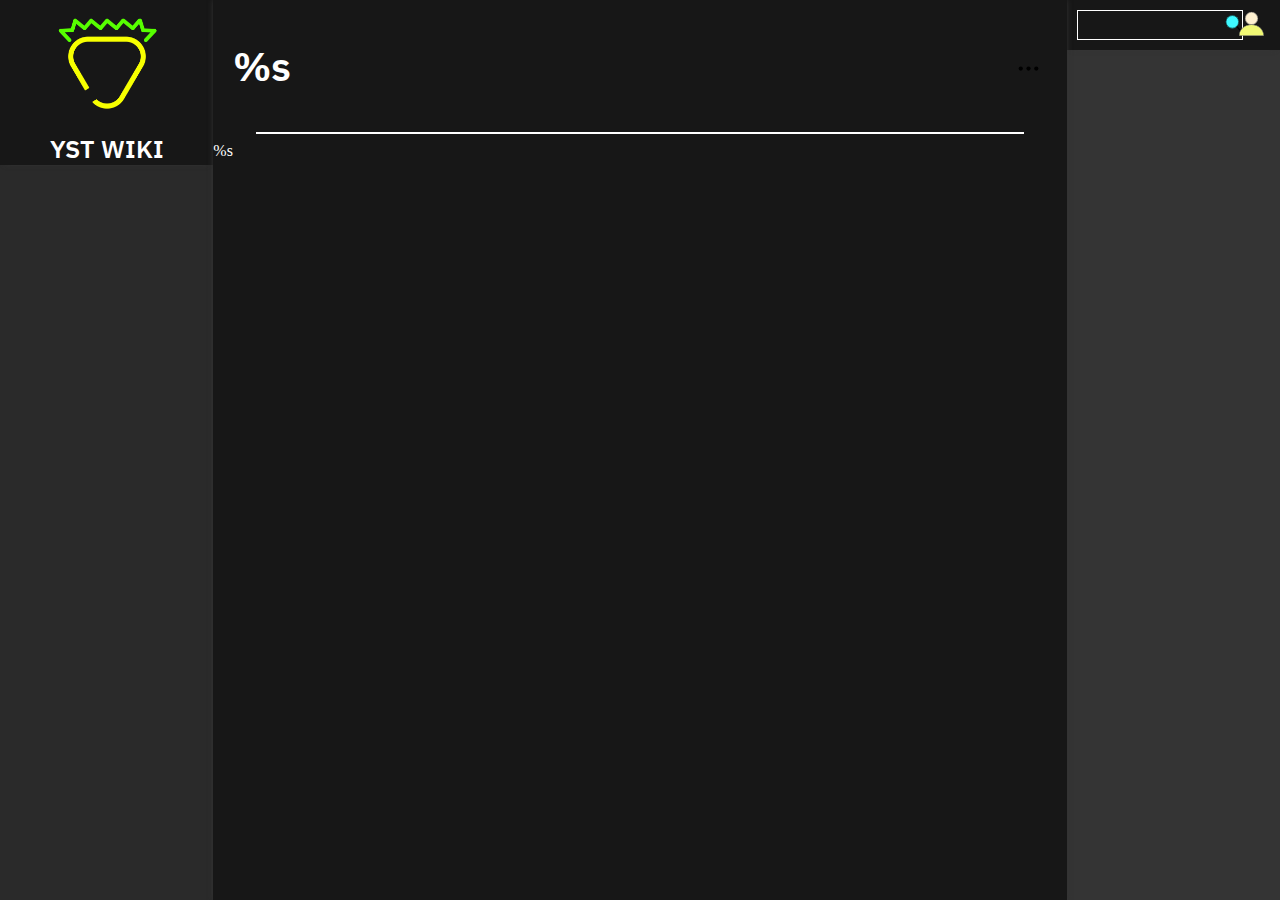
<file: src/main/resources/static/index.html>
<!DOCTYPE html>
<html lang="en">
<head>
    <meta charset="UTF-8">
    <title>YST WIKI</title>
    <link rel="stylesheet" href="css/dark/main.css">
    <link rel="stylesheet" href="css/dark/md.css">
    <script src="main.js"></script>
</head>
    <body>
        <div id="sidebar">
            <div id="logo">
                <img id="logoImg" src="imgs/logo.png"/>
                <p id="logoTitle">YST WIKI</p>
            </div>
        </div>
        <div id="infoBar">
            <div id="searchBarSection">
                <form id="searchBar">
                    <input id="search" maxlength="2048" name="q" type="text" aria-autocomplete="both" aria-haspopup="false" autocapitalize="none" autocomplete="off" autocorrect="off" autofocus="" role="combobox" spellcheck="false" title="검색" value="" aria-label="검색">
                    <button type="submit" id="searchButton" value="">
                        <img src="imgs/Search.svg" style="width: 25px; height: 25px; margin: 0" alt="search"/>
                    </button>
                </form>
                <button id="userIcon" onclick="userInfo()" style="position: absolute; right: 10px; top: 10px; background: none; border: none;">
                    <img src="imgs/User.svg" style="width: 25px; height: 25px; margin: 0;" alt="user"/>
                </button>
                <div id="userInfo">
                    <button class="docMenuButton" onclick="window.location = '/user/@me/settings'">
                        설정
                    </button><br/>
                    <button class="docMenuButton" onclick="window.location = '/auth/login/'">
                        로그인
                    </button>
                </div>
            </div>
        </div>
        <div id="contentpane">
            <p id="title">%s</p>
            <button id="moreButton" onclick="docMenu()">
                <img src="imgs/More.svg" style="width: 25px; height: 25px; margin: 0" alt="more..."/>
            </button>
            <div id="docMenu">
                <button class="docMenuButton" onclick="window.location = '/edit/%s'">
                    <img src="imgs/Edit.svg" style="float: left; width: 25px; height: 25px; margin: 0" alt="edit"/>
                    수정하기
                </button><br/>
                <button class="docMenuButton" onclick="window.location = '/history/%s'">
                    역사
                </button>
            </div>
            <hr id="splitter"/>
            <div id="contents">%s</div>
        </div>
    </body>
</html>
</file>
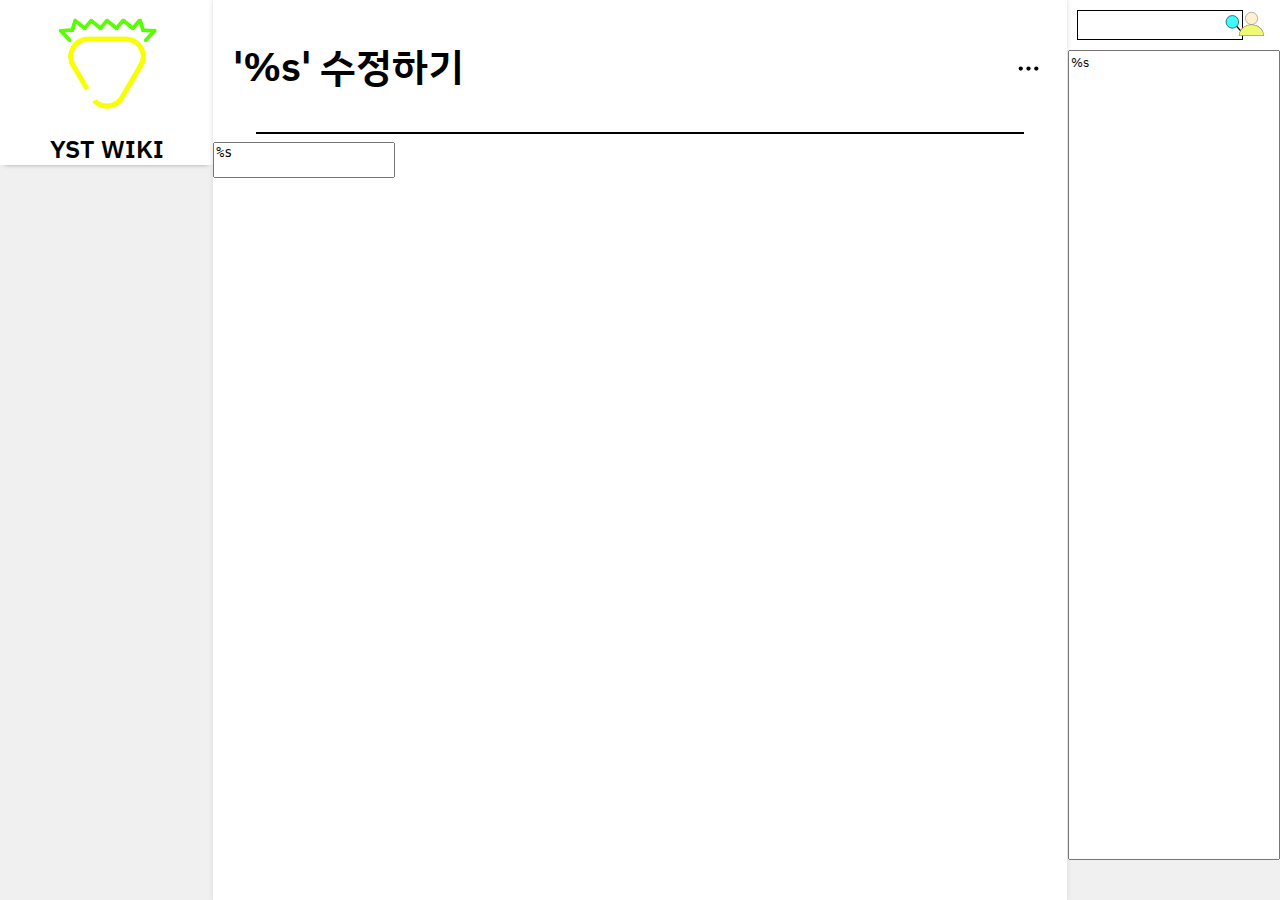
<file: src/main/resources/static/edit.html>
<!DOCTYPE html>
<html lang="en">
<head>
    <meta charset="UTF-8">
    <title>YST WIKI</title>
    <link rel="stylesheet" href="css/main.css">
    <link rel="stylesheet" href="css/md.css">
    <script src="main.js"></script>
</head>
    <body>
        <div id="sidebar">
            <div id="logo">
                <img id="logoImg" src="imgs/logo.png"/>
                <p id="logoTitle">YST WIKI</p>
            </div>
        </div>
        <div id="infoBar">
            <div id="searchBarSection">
                <form id="searchBar">
                    <input id="search" maxlength="2048" name="q" type="text" aria-autocomplete="both" aria-haspopup="false" autocapitalize="none" autocomplete="off" autocorrect="off" autofocus="" role="combobox" spellcheck="false" title="검색" value="" aria-label="검색">
                    <button type="submit" id="searchButton" value="">
                        <img src="imgs/Search.svg" style="width: 25px; height: 25px; margin: 0" alt="search"/>
                    </button>
                </form>
                <button id="userIcon" onclick="userInfo()" style="position: absolute; right: 10px; top: 10px; background: none; border: none;">
                    <img src="imgs/User.svg" style="width: 25px; height: 25px; margin: 0;" alt="user"/>
                </button>
                <div id="userInfo">
                    <button class="docMenuButton" onclick="window.location = '/user/@me/settings'">
                        설정
                    </button><br/>
                    <button class="docMenuButton" onclick="window.location = '/auth/login/'">
                        로그인
                    </button>
                </div>
            </div>
        </div>
        <form action="/save/%s" method="post">
            <div id="contentpane">
                    <p id="title">'%s' 수정하기</p>
                    <button type="button" id="moreButton" onclick="docMenu()">
                        <img src="imgs/More.svg" style="width: 25px; height: 25px; margin: 0" alt="more..."/>
                    </button>
                        <div id="docMenu">
                            <button class="docMenuButton" type="submit">
                                <img src="imgs/Edit.svg" style="float: left; width: 25px; height: 25px; margin: 0" alt="edit"/>
                                저장
                            </button><br/>
                            <button type="button" class="docMenuButton" onclick="window.location = '/w/%s'">
                                취소
                            </button>
                        </div>
                        <hr id="splitter"/>
                        <textarea id="contents" name="contents">%s</textarea>
            </div>
            <textarea id="sideContents" name="sideContents">%s</textarea>
        </form>
    </body>
</html>
</file>
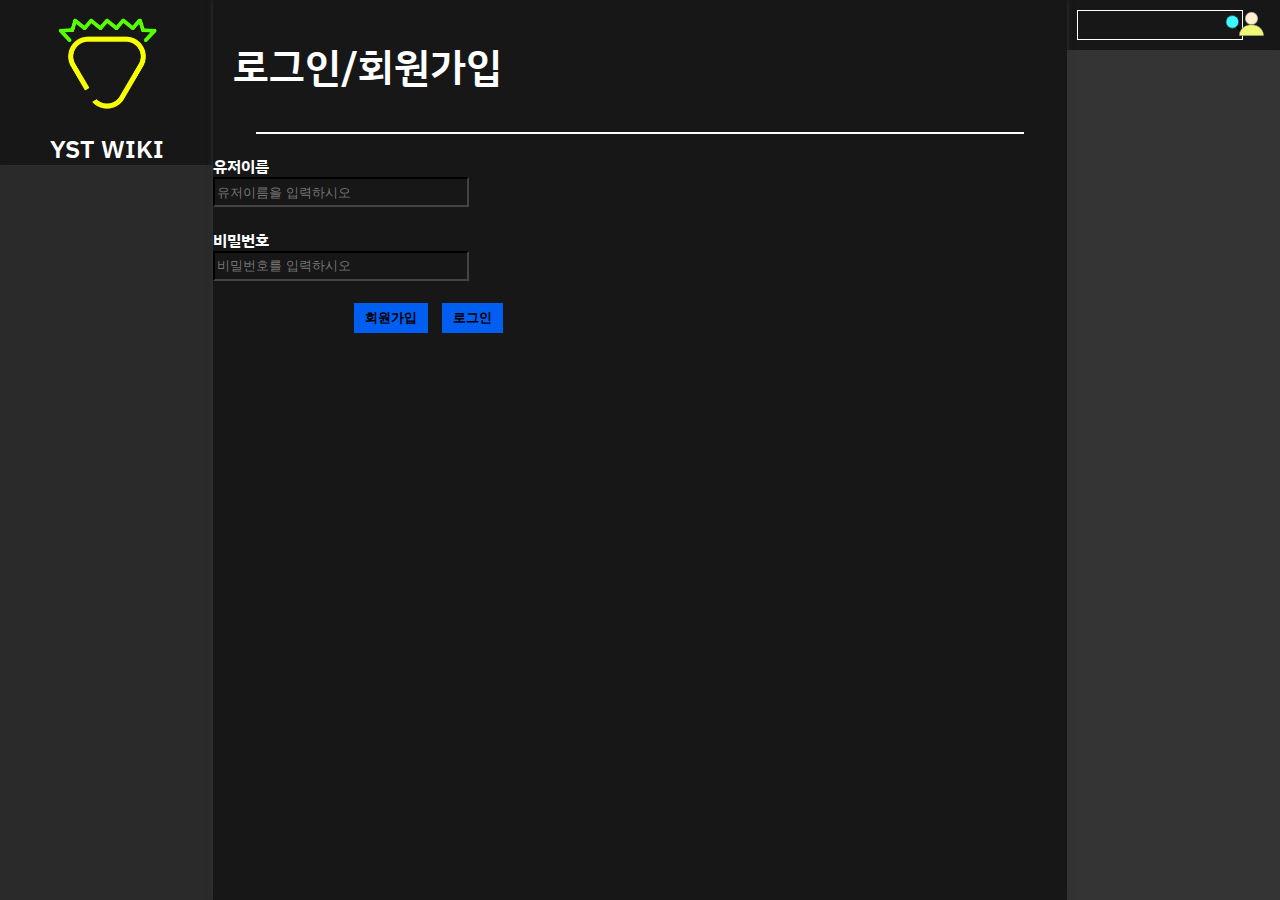
<file: src/main/resources/static/login.html>
<!DOCTYPE html>
<html lang="en">
<head>
    <meta charset="UTF-8">
    <title>YST WIKI</title>
    <link rel="stylesheet" href="css/dark/main.css">
    <link rel="stylesheet" href="css/dark/md.css">
    <link rel="stylesheet" href="css/dark/form.css">
    <script src="main.js"></script>
</head>
    <body>
        <div id="sidebar">
            <div id="logo">
                <img id="logoImg" src="imgs/logo.png"/>
                <p id="logoTitle">YST WIKI</p>
            </div>
        </div>
        <div id="infoBar">
            <div id="searchBarSection">
                <form id="searchBar">
                    <input id="search" maxlength="2048" name="q" type="text" aria-autocomplete="both" aria-haspopup="false" autocapitalize="none" autocomplete="off" autocorrect="off" autofocus="" role="combobox" spellcheck="false" title="검색" value="" aria-label="검색">
                    <button type="submit" id="searchButton" value="">
                        <img src="imgs/Search.svg" style="width: 25px; height: 25px; margin: 0" alt="search"/>
                    </button>
                </form>
                <button id="userIcon" onclick="userInfo()" style="position: absolute; right: 10px; top: 10px; background: none; border: none;">
                    <img src="imgs/User.svg" style="width: 25px; height: 25px; margin: 0;" alt="user"/>
                </button>
                <div id="userInfo">
                    <button class="docMenuButton" onclick="window.location = '/user/@me/settings'">
                        설정
                    </button><br/>
                    <button class="docMenuButton" onclick="window.location = '/auth/login/'">
                        로그인
                    </button>
                </div>
            </div>
        </div>
        <div id="contentpane">
            <p id="title">로그인/회원가입</p>
            <hr id="splitter"/>
            <div id="contents">
                <form action="/api/v0/login/" method="post">
                    <label>
                        <h4 style="margin-bottom: 0;">유저이름</h4>
                        <input style="width: 20vw; height: 30px;" type="text" aria-placeholder="유저이름을 입력하시오" placeholder="유저이름을 입력하시오"/>
                    </label>
                    <br/>
                    <label>
                        <h4 style="margin-bottom: 0;">비밀번호</h4>
                        <input style="width: 20vw; height: 30px;" type="password" aria-placeholder="비밀번호를 입력하시오" placeholder="비밀번호를 입력하시오"/>
                    </label>
                    <br/><br/>
                    <button class="confirmButton" style="margin-left: 11vw" onclick="window.location = '/auth/signup/'">회원가입</button>
                    <button class="confirmButton" type="submit" style="margin-left: 10px">로그인</button>
                </form>
            </div>
        </div>
    </body>
</html>
</file>
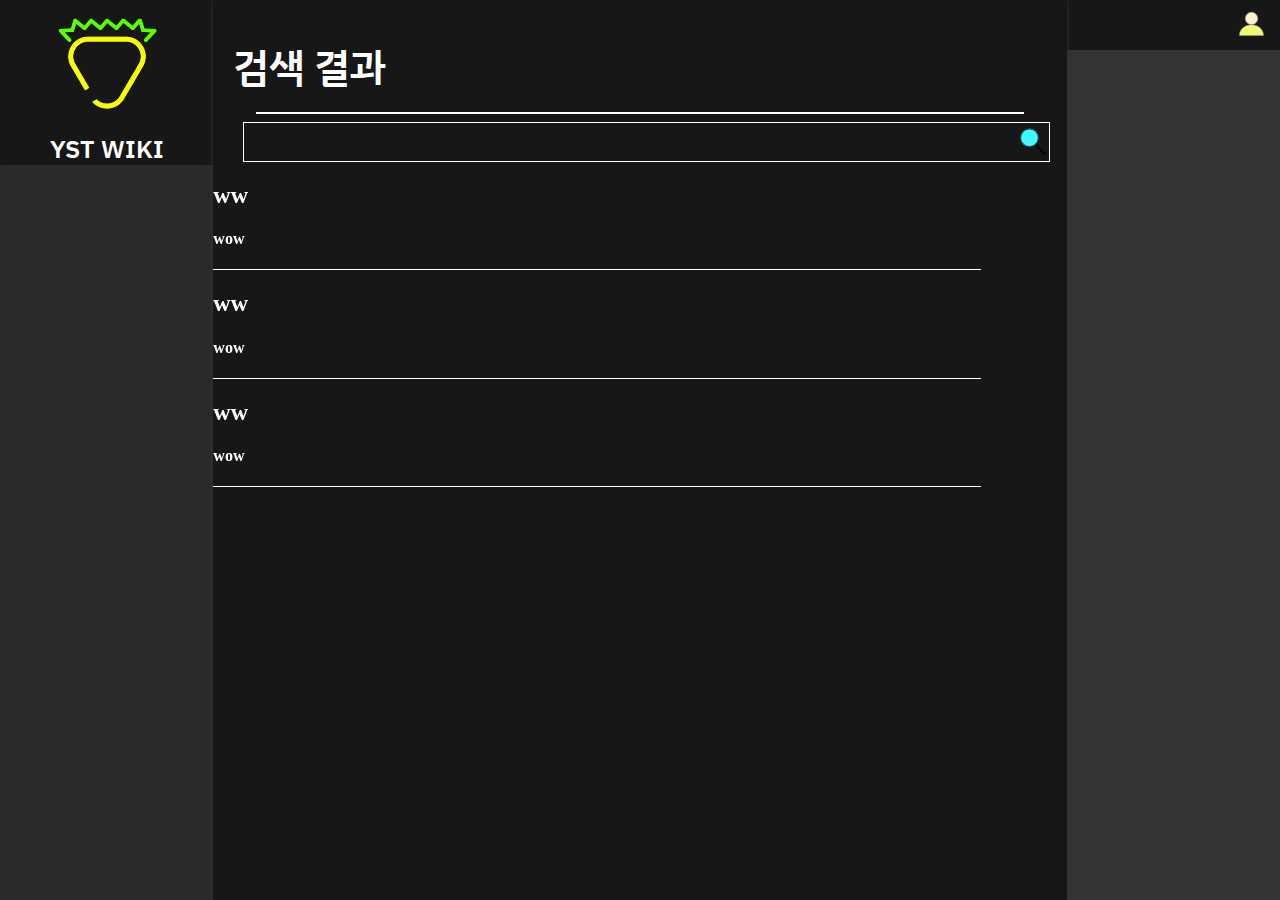
<file: src/main/resources/static/search.html>
<!DOCTYPE html>
<html lang="en">
<head>
    <meta charset="UTF-8">
    <title>YST WIKI</title>
    <link rel="stylesheet" href="css/dark/main.css">
    <link rel="stylesheet" href="css/dark/md.css">
    <script src="main.js"></script>
</head>
    <body>
        <div id="sidebar">
            <div id="logo">
                <img id="logoImg" src="imgs/logo.png"/>
                <p id="logoTitle">YST WIKI</p>
            </div>
        </div>
        <div id="infoBar">
            <div id="searchBarSection">
                <button id="userIcon" onclick="userInfo()" style="position: absolute; right: 10px; top: 10px; background: none; border: none;">
                    <img src="imgs/User.svg" style="width: 25px; height: 25px; margin: 0;" alt="user"/>
                </button>
                <div id="userInfo"></div>
            </div>
        </div>
        <div id="contentpane">
            <p id="title" style="margin-bottom: 20px">검색 결과</p>
            <hr id="splitter"/>
            <form id="bigSearchBar">
                <input id="bigSearch" maxlength="2048" name="q" type="text" aria-autocomplete="both" aria-haspopup="false" autocapitalize="none" autocomplete="off" autocorrect="off" autofocus="" role="combobox" spellcheck="false" title="검색" value="" aria-label="검색">
                <button type="submit" id="bigSearchButton" value="">
                    <img src="imgs/Search.svg" style="width: 35px; height: 35px; margin: 0" alt="search"/>
                </button>
            </form>
            <div id="contents">
                <div class="searchResult">
                    <h2>ww</h2>
                    <h4>wow</h4>
                </div>
                <div class="searchResult">
                    <h2>ww</h2>
                    <h4>wow</h4>
                </div>
                <div class="searchResult">
                    <h2>ww</h2>
                    <h4>wow</h4>
                </div>
            </div>
        </div>
    </body>
</html>
</file>
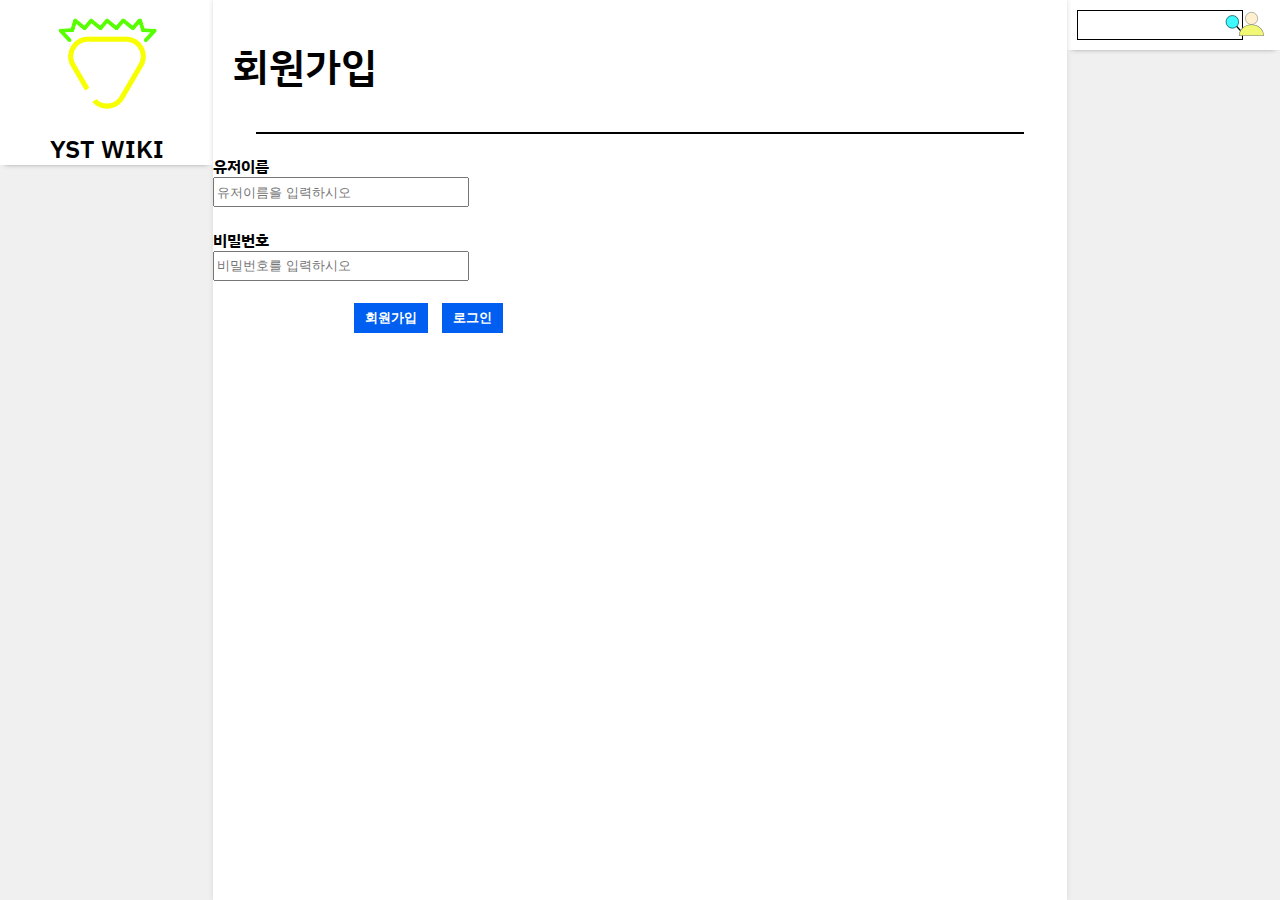
<file: src/main/resources/static/signup.html>
<!DOCTYPE html>
<html lang="en">
<head>
    <meta charset="UTF-8">
    <title>YST WIKI</title>
    <link rel="stylesheet" href="css/main.css">
    <link rel="stylesheet" href="css/md.css">
    <link rel="stylesheet" href="css/form.css">
    <script src="main.js"></script>
</head>
    <body>
        <div id="sidebar">
            <div id="logo">
                <img id="logoImg" src="imgs/logo.png"/>
                <p id="logoTitle">YST WIKI</p>
            </div>
        </div>
        <div id="infoBar">
            <div id="searchBarSection">
                <form id="searchBar">
                    <input id="search" maxlength="2048" name="q" type="text" aria-autocomplete="both" aria-haspopup="false" autocapitalize="none" autocomplete="off" autocorrect="off" autofocus="" role="combobox" spellcheck="false" title="검색" value="" aria-label="검색">
                    <button type="submit" id="searchButton" value="">
                        <img src="imgs/Search.svg" style="width: 25px; height: 25px; margin: 0" alt="search"/>
                    </button>
                </form>
                <button id="userIcon" onclick="userInfo()" style="position: absolute; right: 10px; top: 10px; background: none; border: none;">
                    <img src="imgs/User.svg" style="width: 25px; height: 25px; margin: 0;" alt="user"/>
                </button>
                <div id="userInfo">
                    <button class="docMenuButton" onclick="window.location = '/user/@me/settings'">
                        설정
                    </button><br/>
                    <button class="docMenuButton" onclick="window.location = '/auth/login/'">
                        로그인
                    </button>
                </div>
            </div>
        </div>
        <div id="contentpane">
            <p id="title">회원가입</p>
            <hr id="splitter"/>
            <div id="contents">
                <form action="/api/v0/login/" method="post">
                    <label>
                        <h4 style="margin-bottom: 0;">유저이름</h4>
                        <input style="width: 20vw; height: 30px;" type="text" aria-placeholder="유저이름을 입력하시오" placeholder="유저이름을 입력하시오"/>
                    </label>
                    <br/>
                    <label>
                        <h4 style="margin-bottom: 0;">비밀번호</h4>
                        <input style="width: 20vw; height: 30px;" type="password" aria-placeholder="비밀번호를 입력하시오" placeholder="비밀번호를 입력하시오"/>
                    </label>
                    <br/><br/>
                    <button class="confirmButton" style="margin-left: 11vw" onclick="window.location = '/auth/signup/'">회원가입</button>
                    <button class="confirmButton" type="submit" style="margin-left: 10px">로그인</button>
                </form>
            </div>
        </div>
    </body>
</html>
</file>
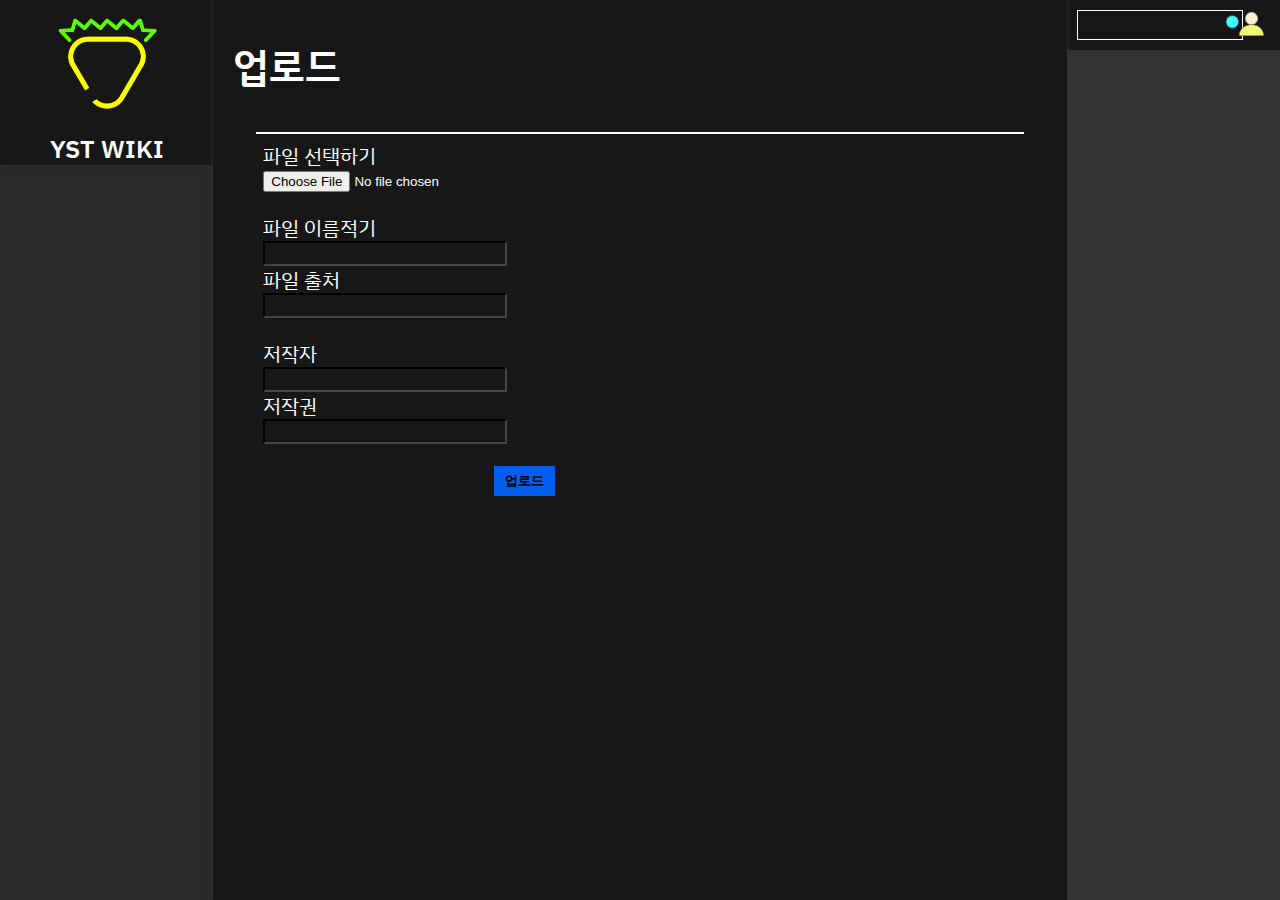
<file: src/main/resources/static/upload.html>
<!DOCTYPE html>
<html lang="en">
<head>
    <meta charset="UTF-8">
    <title>YST WIKI</title>
    <link rel="stylesheet" href="css/dark/main.css">
    <link rel="stylesheet" href="css/dark/md.css">
    <link rel="stylesheet" href="css/dark/form.css">
    <script src="main.js"></script>
</head>
    <body>
        <div id="sidebar">
            <div id="logo">
                <img id="logoImg" src="imgs/logo.png"/>
                <p id="logoTitle">YST WIKI</p>
            </div>
        </div>
        <div id="infoBar">
            <div id="searchBarSection">
                <form id="searchBar">
                    <input id="search" maxlength="2048" name="q" type="text" aria-autocomplete="both" aria-haspopup="false" autocapitalize="none" autocomplete="off" autocorrect="off" autofocus="" role="combobox" spellcheck="false" title="검색" value="" aria-label="검색">
                    <button type="submit" id="searchButton" value="">
                        <img src="imgs/Search.svg" style="width: 25px; height: 25px; margin: 0" alt="search"/>
                    </button>
                </form>
                <button id="userIcon" onclick="userInfo()" style="position: absolute; right: 10px; top: 10px; background: none; border: none;">
                    <img src="imgs/User.svg" style="width: 25px; height: 25px; margin: 0;" alt="user"/>
                </button>
                <div id="userInfo">
                    <button class="docMenuButton" onclick="window.location = '/user/@me/settings'">
                        설정
                    </button><br/>
                    <button class="docMenuButton" onclick="window.location = '/auth/login/'">
                        로그인
                    </button>
                </div>
            </div>
        </div>
        <div id="contentpane">
            <p id="title">업로드</p>
            <hr id="splitter"/>
            <div id="contents" style="margin-left: 50px">
                <form action="/upload/files/">
                    <label class="label_bigletter">파일 선택하기</label><br/>
                    <input type="file" accept="image/*" name="file" required>
                    <br/><br/>
                    <label for="fileName" class="label_bigletter">파일 이름적기</label><br/>
                    <input type="text" id="fileName" style="width: 19vw; height: 25px" name="fileName" required>
                    <br/>
                    <label for="fileSource" class="label_bigletter">파일 출처</label><br/>
                    <input type="text" id="fileSource" style="width: 19vw; height: 25px" name="fileSource" required>
                    <br/><br/>
                    <label for="copyrighter" class="label_bigletter">저작자</label><br/>
                    <input type="text" id="copyrighter" style="width: 19vw; height: 25px" name="copyrighter" required><br/>
                    <label for="copyright" class="label_bigletter">저작권</label><br/>
                    <input type="text" id="copyright" style="width: 19vw; height: 25px" name="copyright" required>
                    <br/><br/>
                    <button class="confirmButton" type="submit" style="margin-left: 18vw">업로드</button>
                </form>
            </div>
        </div>
    </body>
</html>
</file>
<file: src/main/resources/static/css/dark/main.css>
@import url('https://fonts.googleapis.com/css2?family=IBM+Plex+Sans+KR:wght@200;400;600&display=swap');

:root{
    color: white;
}

html {
    box-sizing: border-box;
}
*, *:before, *:after {
    box-sizing: inherit;
}
body{
    margin: 0;
}
input{
    background-color: #171717;
    border-color: #444444;
    color: white;
}
input:focus{
    outline: none;
}
textarea{
    resize: none;
}
textarea:focus{
    outline: none;
}
a{
    text-decoration: none;
}
a:hover{
    text-decoration-line: underline;
    text-decoration-color: aqua;
}

.docMenuButton{
    font-family: 'IBM Plex Sans KR', sans-serif;
    font-weight: 400;
    width: 150px;
    height: 30px;
    border: none;
    border-bottom: white solid 1px;
    border-top: white solid 1px;
    background: black;
    text-align: center;
    font-size: 20px;
}

.docMenuButton:hover{
    background: #181818;
}

.searchResult{
    border-bottom: white solid 1px;
    width: 60vw;
}

.searchResult > a > h2{
    margin-top: 10px;
    margin-bottom: 10px;
}

.searchResult > a > h4 {
    color: lightgray;
    margin-left: 10px;
    margin-top: 0;
}

.searchResult > a {
    text-decoration: none;
}

#title{
    font-family: 'IBM Plex Sans KR', sans-serif;
    font-weight: 600;
    font-size: 40px;
    margin-left: 20px;
}
#logo{
    background: #171717;
    box-shadow: 0 4px 5px -5px #343434;
}
#logoImg{
    margin-left: 3.3333333333333333333333333333335vw;
    width: 10vw;
    height: 10vw;
}
#searchBarSection{
    background: #171717;
    height: 50px;
    box-shadow: 0 4px 5px -5px #343434;
}
#search{
    width: 10vw;
    height: 99%;
    border: none;
    display: flex;
    margin-left: 10px;
}
#searchBar{
    position: absolute;
    top: 10px;
    display: flex;
    width: 13vw;
    height: 30px;
    border: solid white 1px;
    margin-left: 10px;
}
#bigSearch{
    width: 60vw;
    height: 99%;
    border: none;
    display: flex;
    margin-left: 10px;
}
#bigSearchBar{
    top: 130px;
    display: flex;
    width: 63vw;
    height: 40px;
    border: solid white 1px;
    margin-left: 30px;
}
#searchButton{
    width: 30px; height: 30px; border: 0; margin: 0;background: transparent;
}
#bigSearchButton{
    width: 40px; height: 40px; border: 0; margin: 0;background: transparent;
}
#logoTitle{
    margin-top: 0;
    text-align: center;
    font-size: 25px;
    font-family: 'IBM Plex Sans KR', sans-serif;
    font-weight: 600;
}
#sidebar{
    position: absolute;
    left: 0;
    width: 16.666666666666666666666666666667vw;
    background: #2a2a2a;
    min-height: 100vh;
}
#sidebar > a {
    text-decoration: none;
    color: white;
}
#contentpane{
    position: absolute;
    left: 16.666666666666666666666666666667vw;
    width: 66.666666666666666666666666666666vw;
    min-height: 100vh;
    box-shadow: 0 0 5px #343434;
    background-color: #171717;
}
.contents{
    margin-left: 3.4vw;
    width: 60vw;
    min-height: 70vh;
    height: fit-content;
}
#sideContents{
    position: absolute;
    right: 0;
    top: 50px;
    width: 16.6vw;
    min-height: 90vh;
    height: fit-content;
    font-family: 'IBM Plex Sans KR', sans-serif;
    font-weight: 400;
}
#infoBar{
    position: absolute;
    right: 0;
    width: 16.666666666666666666666666666667vw;
    background: #343434;
    min-height: 100vh;
}
#splitter{
    width: 90%;
    border: 1px solid white;
}
#moreButton{
    position: absolute;
    top: 55px;
    right: 20px;
    background: transparent;
    border: none;
}
#docMenu{
    border: solid white 1px;
    position: absolute;
    top: 80px;
    right: 20px;
    visibility: hidden;
}
#userInfo{
    right: 0; margin: 0; top: 50px; position: absolute; visibility: hidden;background-color: #171717;
    font-family: 'IBM Plex Sans KR', sans-serif;
    font-weight: 400;
}
button{
    color: white;
}
.alert {
    padding: 20px;
    background-color: #f44336;
    color: black;
}

.closebtn {
    margin-left: 15px;
    color: black;
    font-weight: bold;
    float: right;
    font-size: 22px;
    line-height: 20px;
    cursor: pointer;
    transition: 0.3s;
}

.closebtn:hover {
    color: white;
}

.alert.success {
    background-color: #04AA6D;
}
</file>
<file: src/main/resources/static/css/dark/md.css>
@import url('https://fonts.googleapis.com/css2?family=IBM+Plex+Sans+KR:wght@200;400;600&display=swap');

.contents {
    font-family: 'IBM Plex Sans KR', sans-serif;
    font-weight: 400;
}

* > .contents {
    font-family: 'IBM Plex Sans KR', sans-serif;
    font-weight: 400;
}

.contents strong {
    font-weight: 600;
}

.contents table {
    background: black;
    border-collapse: collapse;
    border: #383838 1px solid;
}

.contents table > thead,tbody > tr > td,th {
    border: 1px solid #484848;
    padding: 10px;
    text-align: center;
}

.contents table > thead,tbody > tr:nth-child(even) {
    background-color: #e6ff78;
}

#infoBar > .contents > table {
    width:100%;
}

blockquote {
    border-left: 5px deepskyblue solid;
    background-color: #1f1f1f;
    padding: 1px;
    font-family: 'IBM Plex Sans KR', sans-serif;
    font-weight: 400;
}

blockquote > p {
    margin: 5px;
}
</file>
<file: src/main/resources/static/css/main.css>
@import url('https://fonts.googleapis.com/css2?family=IBM+Plex+Sans+KR:wght@200;400;600&display=swap');

html {
    box-sizing: border-box;
}
*, *:before, *:after {
    box-sizing: inherit;
}
body{
    margin: 0;
}
input:focus{
    outline: none;
}
textarea{
    resize: none;
}
textarea:focus{
    outline: none;
}
a{
    text-decoration: none;
}
a:hover{
    text-decoration-line: underline;
    text-decoration-color: aqua;
}

.docMenuButton{
    font-family: 'IBM Plex Sans KR', sans-serif;
    font-weight: 400;
    width: 150px;
    height: 30px;
    border: none;
    border-bottom: black solid 1px;
    border-top: black solid 1px;
    background: white;
    text-align: center;
    font-size: 20px;
}

.docMenuButton:hover{
    background: #eaeaea;
}

.searchResult{
    border-bottom: black solid 1px;
    width: 60vw;
}

.searchResult > a > h2{
    margin-top: 10px;
    margin-bottom: 10px;
}

.searchResult > a > h4 {
    color: gray;
    margin-left: 10px;
    margin-top: 0;
}

.searchResult > a {
    text-decoration: none;
}

#title{
    font-family: 'IBM Plex Sans KR', sans-serif;
    font-weight: 600;
    font-size: 40px;
    margin-left: 20px;
}
#logo{
    background: white;
    box-shadow: 0 4px 5px -5px gray;
}
#logoImg{
    margin-left: 3.3333333333333333333333333333335vw;
    width: 10vw;
    height: 10vw;
}
#searchBarSection{
    background: white;
    height: 50px;
    box-shadow: 0 4px 5px -5px gray;
}
#search{
    width: 10vw;
    height: 99%;
    border: none;
    display: flex;
    margin-left: 10px;
}
#searchBar{
    position: absolute;
    top: 10px;
    display: flex;
    width: 13vw;
    height: 30px;
    border: solid black 1px;
    margin-left: 10px;
}
#bigSearch{
    width: 60vw;
    height: 99%;
    border: none;
    display: flex;
    margin-left: 10px;
}
#bigSearchBar{
    top: 130px;
    display: flex;
    width: 63vw;
    height: 40px;
    border: solid black 1px;
    margin-left: 30px;
}
#searchButton{
    width: 30px; height: 30px; border: 0; margin: 0;background: transparent;
}
#bigSearchButton{
    width: 40px; height: 40px; border: 0; margin: 0;background: transparent;
}
#logoTitle{
    margin-top: 0;
    text-align: center;
    font-size: 25px;
    font-family: 'IBM Plex Sans KR', sans-serif;
    font-weight: 600;
}
#sidebar{
    position: absolute;
    left: 0;
    width: 16.666666666666666666666666666667vw;
    background: #f0f0f0;
    min-height: 100vh;
}
#sidebar > a {
    text-decoration: none;
    color: black;
}
#contentpane{
    position: absolute;
    left: 16.666666666666666666666666666667vw;
    width: 66.666666666666666666666666666666vw;
    min-height: 100vh;
    box-shadow: 0 0 5px #d9d9d9;
}
.contents{
    margin-left: 3.4vw;
    width: 60vw;
    min-height: 70vh;
    height: fit-content;
}
#sideContents{
    position: absolute;
    right: 0;
    top: 50px;
    width: 16.6vw;
    min-height: 90vh;
    height: fit-content;
    font-family: 'IBM Plex Sans KR', sans-serif;
    font-weight: 400;
}
#infoBar{
    position: absolute;
    right: 0;
    width: 16.666666666666666666666666666667vw;
    background: #f0f0f0;
    min-height: 100vh;
}
#splitter{
    width: 90%;
    border: 1px solid black;
}
#moreButton{
    position: absolute;
    top: 55px;
    right: 20px;
    background: transparent;
    border: none;
}
#docMenu{
    border: solid black 1px;
    position: absolute;
    top: 80px;
    right: 20px;
    visibility: hidden;
}
#userInfo{
    right: 0; margin: 0; top: 50px; position: absolute; visibility: hidden;background-color: white;
    font-family: 'IBM Plex Sans KR', sans-serif;
    font-weight: 400;
}
.alert {
    padding: 20px;
    background-color: #f44336;
    color: white;
}

.closebtn {
    margin-left: 15px;
    color: white;
    font-weight: bold;
    float: right;
    font-size: 22px;
    line-height: 20px;
    cursor: pointer;
    transition: 0.3s;
}

.closebtn:hover {
    color: black;
}

.alert.success {
    background-color: #04AA6D;
}
</file>
<file: src/main/resources/static/css/md.css>
@import url('https://fonts.googleapis.com/css2?family=IBM+Plex+Sans+KR:wght@200;400;600&display=swap');

.contents {
    font-family: 'IBM Plex Sans KR', sans-serif;
    font-weight: 400;
}

 * > .contents {
    font-family: 'IBM Plex Sans KR', sans-serif;
    font-weight: 400;
}

.contents strong {
    font-weight: 600;
}

.contents table {
    background: white;
    border-collapse: collapse;
    border: #dadada 1px solid;
}

.contents table > thead,tbody > tr > td,th {
    border: 1px solid #cbcbcb;
    padding: 10px;
    text-align: center;
}

.contents table > thead,tbody > tr:nth-child(even) {
    background-color: #e6ff78;
}

#infoBar > .contents > table {
    width:100%;
}

blockquote {
    border-left: 5px deepskyblue solid;
    background-color: #eeeeee;
    padding: 1px;
    font-family: 'IBM Plex Sans KR', sans-serif;
    font-weight: 400;
}

blockquote > p {
    margin: 5px;
}
</file>
<file: src/main/resources/static/css/dark/form.css>
@import url('https://fonts.googleapis.com/css2?family=IBM+Plex+Sans+KR:wght@200;400;600&display=swap');
.confirmButton {
    border: #005ff1 solid 5px;
    background: #005ff1;
    color: black;
    font-weight: 600;
}
form {
    font-family: 'IBM Plex Sans KR', sans-serif;
    font-weight: 400;
}

.label_bigletter{
    font-size: 20px;
}
</file>
<file: src/main/resources/static/css/form.css>
@import url('https://fonts.googleapis.com/css2?family=IBM+Plex+Sans+KR:wght@200;400;600&display=swap');
.confirmButton {
    border: #005ff1 solid 5px;
    background: #005ff1;
    color: white;
    font-weight: 600;
}
form {
    font-family: 'IBM Plex Sans KR', sans-serif;
    font-weight: 400;
}

.label_bigletter{
    font-size: 20px;
}
</file>
